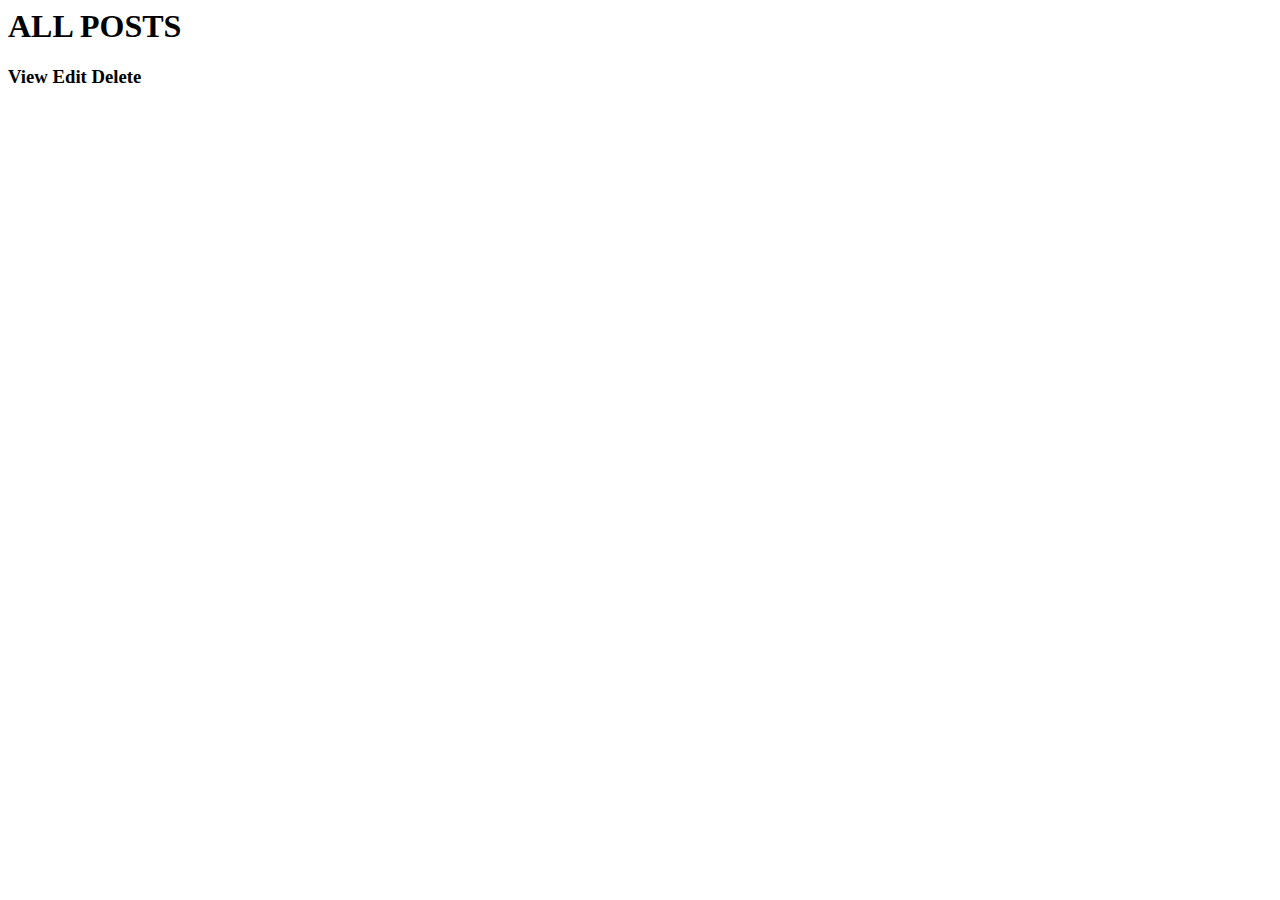
<file: src/main/resources/templates/posts/index.html>
<html xmlns:th="http://www.thymeleaf.org" xmlns:sec="http://www.thymeleaf.org/extras/spring-security">
<head th:replace="partials :: head">
</head>
<body class="d-flex flex-column min-vh-100">
<head th:replace="partials :: navbar"/>
<main>
    <h1 class="text-center">ALL POSTS</h1>
    <div class="row justify-content-evenly flex-wrap">
        <div th:each="post : ${allPosts}" class="col-10 m-1 d-flex flex-column border border-3 rounded-1">
            <h3 class="text-center fw-bold" th:text="${post.title}"/>
            <p th:text="${post.body}"/>
            <div class="d-flex justify-content-end">
                <a class="btn btn-sm btn-primary m-1" th:href="@{/posts/{id}(id=${post.getId()})}">View</a>
                <th:block sec:authorize="isAuthenticated()">
                    <a th:if="${post.poster.getId()} == ${#authentication.principal.id}"
                       class="btn btn-sm btn-primary m-1" th:href="@{'/posts/' + ${post.getId()} + '/edit'}">Edit</a>
                    <a th:if="${post.poster.getId()} == ${#authentication.principal.id}"
                       class="btn btn-sm btn-danger m-1" th:href="@{'/posts/' + ${post.getId()} + '/delete'}">Delete</a>
                </th:block>
            </div>
        </div>
    </div>

</main>
<footer th:replace="partials :: footer"/>
</body>
</file>
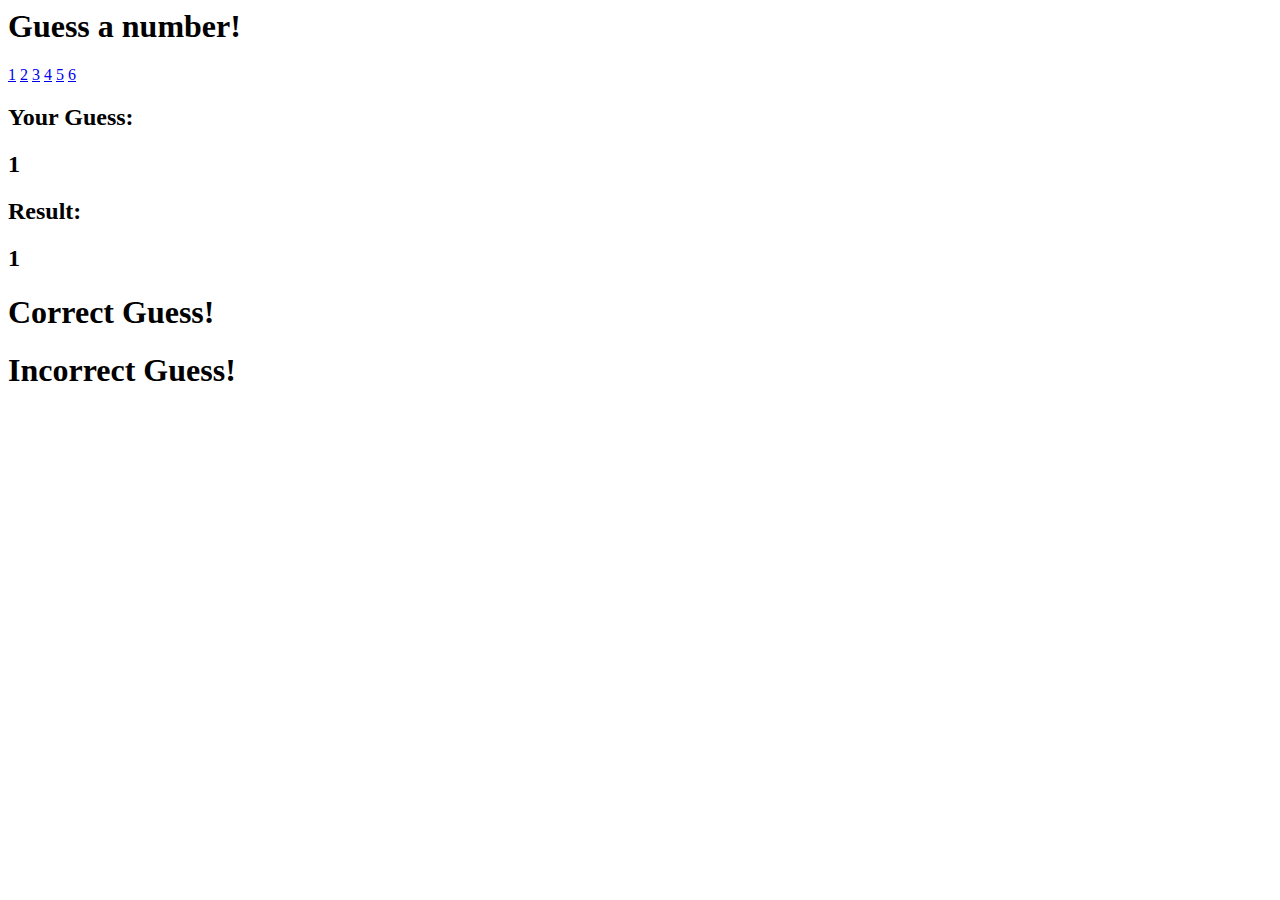
<file: src/main/resources/templates/roll-dice.html>
<html xmlns:th="http://www.thymeleaf.org">
<head th:replace="partials :: head">
</head>
<body class="d-flex flex-column min-vh-100">
<head th:replace="partials :: navbar"/>
<main>
    <div>
        <h1 class="text-center m-5">Guess a number!</h1>
        <div class="d-flex justify-content-evenly">
            <a href="/roll-dice/1" type="button" class="btn btn-lg btn-primary col-1">1</a>
            <a href="/roll-dice/2" type="button" class="btn btn-lg btn-secondary col-1">2</a>
            <a href="/roll-dice/3" type="button" class="btn btn-lg btn-success col-1">3</a>
            <a href="/roll-dice/4" type="button" class="btn btn-lg btn-danger col-1">4</a>
            <a href="/roll-dice/5" type="button" class="btn btn-lg btn-warning col-1">5</a>
            <a href="/roll-dice/6" type="button" class="btn btn-lg btn-info col-1">6</a>
        </div>
        <div class="d-flex justify-content-evenly m-5">
            <div>
                <h2 class="text-center">Your Guess:</h2>
                <h2 class="text-center"><span th:text="${guess}">1</span></h2>
            </div>
            <div>
                <h2 class="text-center">Result:</h2>
                <h2 class="text-center"><span th:text="${answer}">1</span></h2>
            </div>
        </div>
        <div class="alert alert-success" th:if="${correctGuess}">
            <h1 class="text-center">Correct Guess!</h1>
        </div>
        <div class="alert alert-danger" th:if="${incorrectGuess}">
            <h1 class="text-center">Incorrect Guess!</h1>
        </div>
    </div>

</main>
<footer th:replace="partials :: footer"/>
</body>
</file>
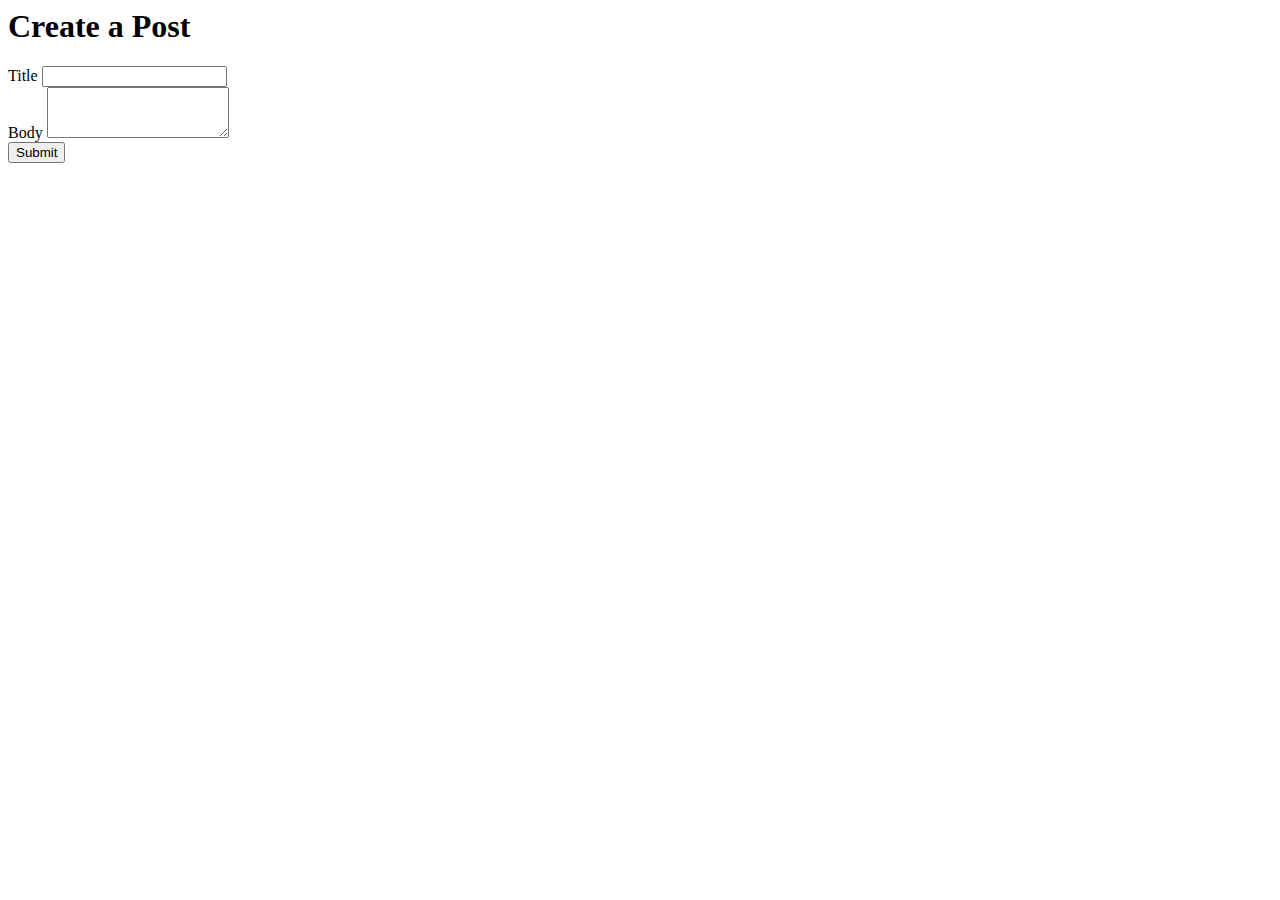
<file: src/main/resources/templates/posts/create.html>
<html xmlns:th="http://www.thymeleaf.org" xmlns:sec="http://www.thymeleaf.org/extras/spring-security">
<head th:replace="partials :: head">
</head>
<body class="d-flex flex-column min-vh-100">
<head th:replace="partials :: navbar"/>
<main>
    <h1 class="text-center m-3">Create a Post</h1>
    <div class="container">
        <form th:action="@{/posts/create}" th:method="POST" th:object="${post}">
            <div class="mb-3">
                <label for="title" class="form-label">Title</label>
                <input type="text" class="form-control" id="title" name="title" th:field="*{title}">
            </div>
            <div class="mb-3">
                <label for="body" class="form-label">Body</label>
                <textarea class="form-control" id="body" rows="3" name="body" th:field="*{body}"></textarea>
            </div>
            <button class="btn btn-primary btn-lg" type="submit">Submit</button>
        </form>
    </div>
</main>
<footer th:replace="partials :: footer"/>
</body>
</file>
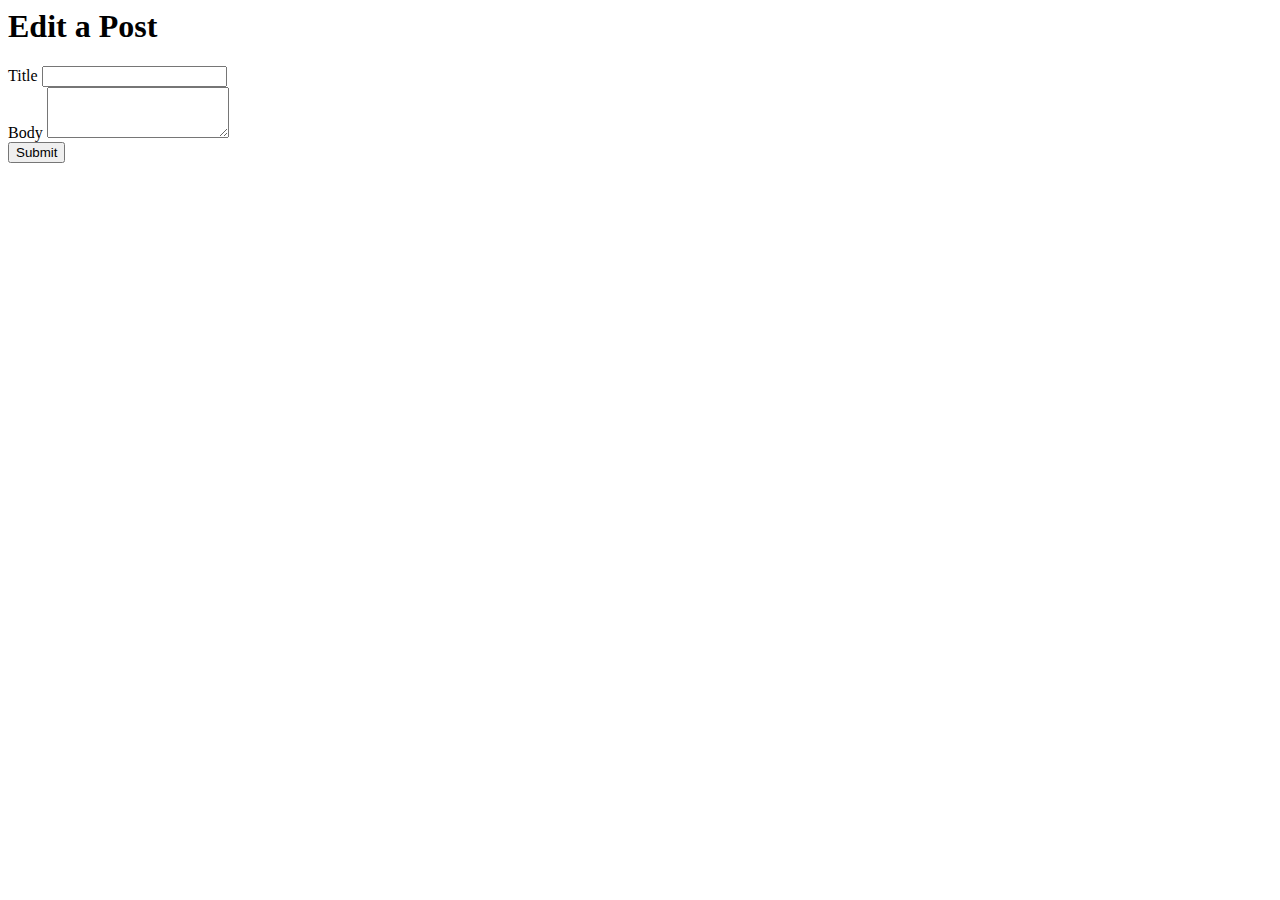
<file: src/main/resources/templates/posts/edit.html>
<html xmlns:th="http://www.thymeleaf.org" xmlns:sec="http://www.thymeleaf.org/extras/spring-security">
<head th:replace="partials :: head">
</head>
<body class="d-flex flex-column min-vh-100">
<head th:replace="partials :: navbar"/>
<main>
    <h1 class="text-center m-3">Edit a Post</h1>
    <div class="container">
        <form th:action="@{'/posts/' + ${post.getId()} + '/edit'}" th:method="post" th:object="${post}">
            <div class="mb-3">
                <label for="title" class="form-label">Title</label>
                <input type="text" class="form-control" id="title" name="title" th:field="*{title}">
            </div>
            <div class="mb-3">
                <label for="body" class="form-label">Body</label>
                <textarea class="form-control" id="body" rows="3" name="body"
                          th:field="*{body}"></textarea>
            </div>
            <button class="btn btn-primary btn-lg" type="submit">Submit</button>
        </form>
    </div>
</main>
<footer th:replace="partials :: footer"/>
</body>
</file>
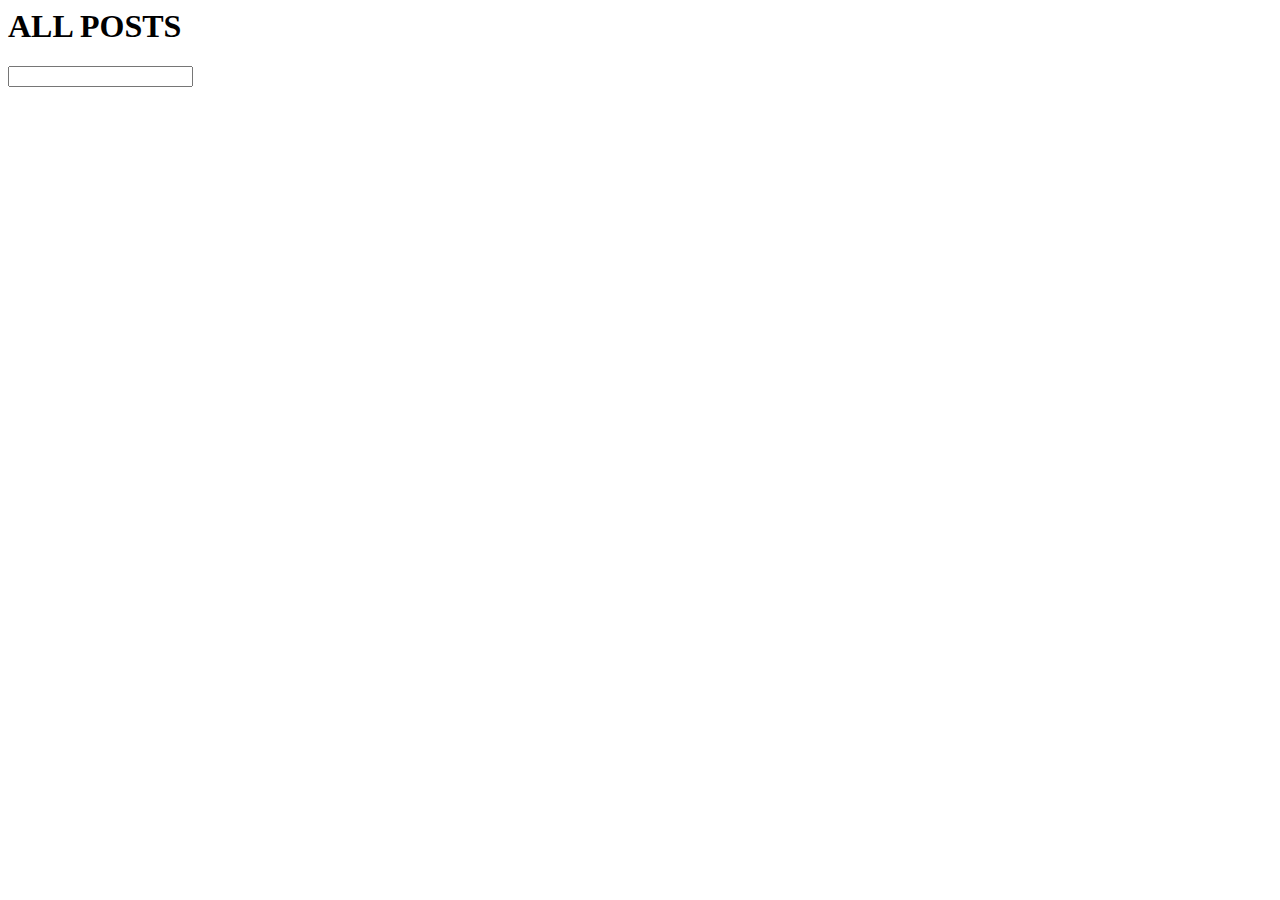
<file: src/main/resources/templates/posts/index-ajax.html>
<html xmlns:th="http://www.thymeleaf.org" xmlns:sec="http://www.thymeleaf.org/extras/spring-security">
<head th:replace="partials :: head">
</head>
<body class="d-flex flex-column min-vh-100">
<head th:replace="partials :: navbar"/>
<main>
    <h1 class="text-center">ALL POSTS</h1>
    <div class="row justify-content-evenly flex-wrap" id="postContainer">
        <input class="d-none" id="userId" th:value="${#authentication.principal.id}">
    </div>
</main>
<footer th:replace="partials :: footer"/>
<script th:src="@{https://code.jquery.com/jquery-3.6.3.min.js}" integrity="sha256-pvPw+upLPUjgMXY0G+8O0xUf+/Im1MZjXxxgOcBQBXU=" crossorigin="anonymous"></script>
<script type="text/javascript" th:src="@{/js/posts.js}"></script>

</body>
</file>
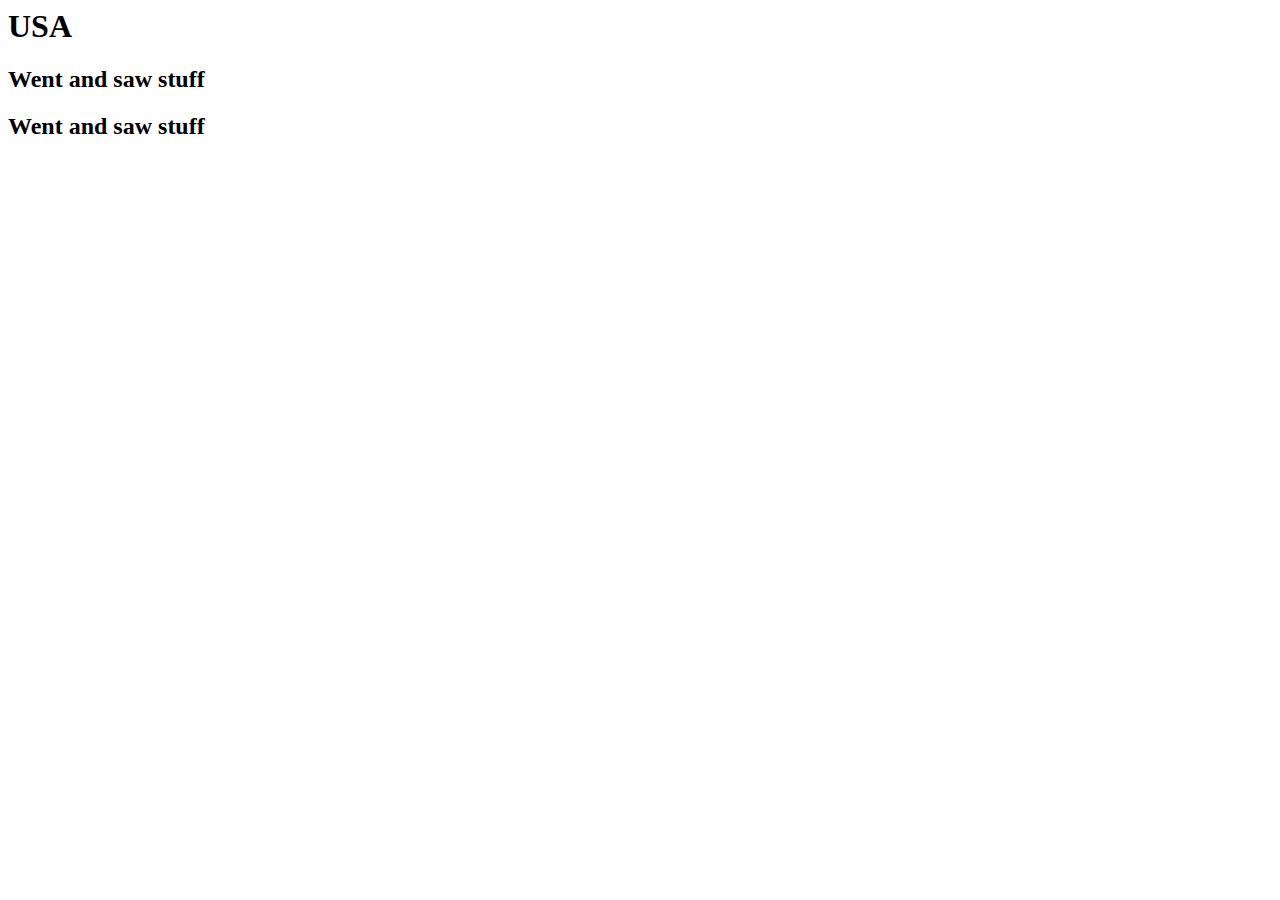
<file: src/main/resources/templates/posts/show.html>
<html xmlns:th="http://www.thymeleaf.org" xmlns:sec="http://www.thymeleaf.org/extras/spring-security">
<head th:replace="partials :: head">
</head>
<body class="d-flex flex-column min-vh-100">
<head th:replace="partials :: navbar"/>
<main>

    <h1 class="m-3"><span th:text="${post.getTitle()}">USA</span></h1>
    <h2 class="m-2"><span th:text="${post.getBody()}">Went and saw stuff</span></h2>
    <h2 class="m-2"><span th:text="${post.getPoster().getEmail()}">Went and saw stuff</span></h2>

</main>
<footer th:replace="partials :: footer"/>
</body>
</file>
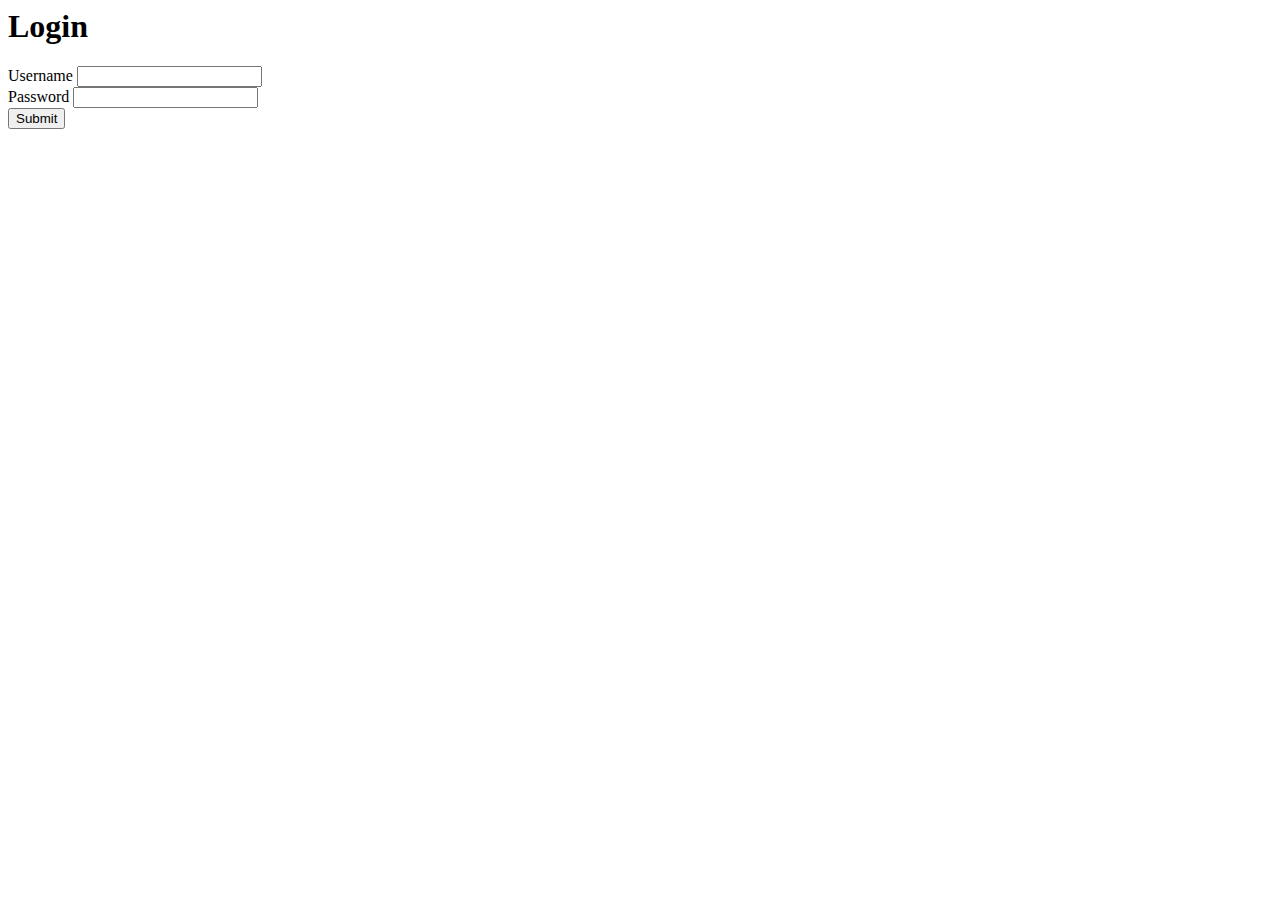
<file: src/main/resources/templates/users/login.html>
<html xmlns:th="http://www.thymeleaf.org" xmlns:sec="http://www.thymeleaf.org/extras/spring-security">
<head th:replace="~{partials :: head}">
</head>
<body class="d-flex flex-column min-vh-100">
<head th:replace="~{partials :: navbar}"/>
<main>
    <h1 class="text-center m-3">Login</h1>
    <div class="container">

        <form th:action="@{/login}" th:method="post">
            <div class="mb-3">
                <label for="username" class="form-label">Username</label>
                <input type="text" class="form-control" id="username" name="username">
            </div>
            <div class="mb-3">
                <label for="password" class="form-label">Password</label>
                <input class="form-control" type="password" id="password" name="password">
            </div>
            <button class="btn btn-primary btn-lg" type="submit">Submit</button>
        </form>
    </div>
</main>
<footer th:replace="~{partials :: footer}"/>
</body>
</file>
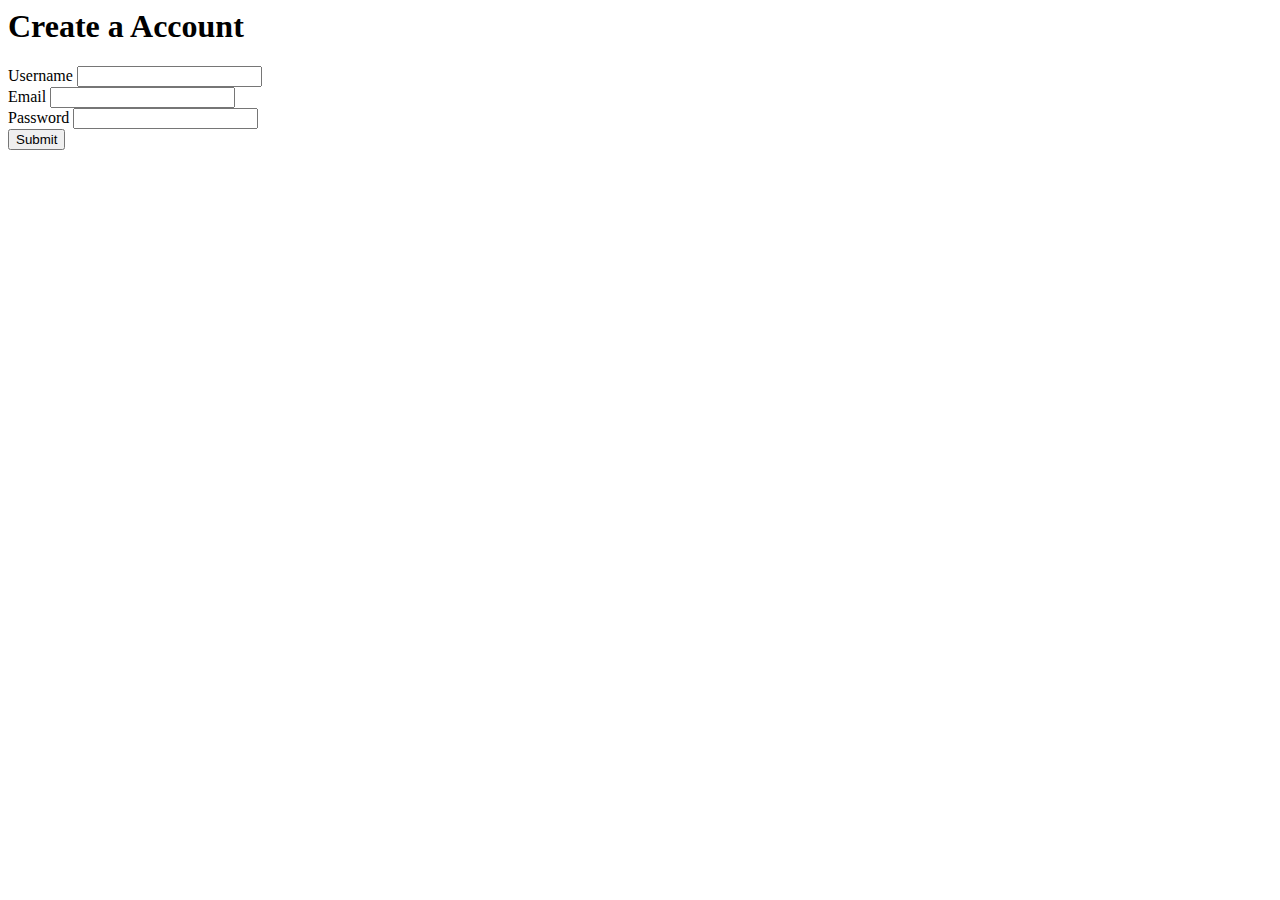
<file: src/main/resources/templates/users/sign-up.html>
<html xmlns:th="http://www.thymeleaf.org" xmlns:sec="http://www.thymeleaf.org/extras/spring-security">
<head th:replace="partials :: head">
</head>
<body class="d-flex flex-column min-vh-100">
<head th:replace="partials :: navbar"/>
<main>
    <h1 class="text-center m-3">Create a Account</h1>
    <div class="container">
        <form th:action="@{/sign-up}" th:method="POST" th:object="${user}">
            <div class="mb-3">
                <label for="username" class="form-label">Username</label>
                <input type="text" class="form-control" id="username" name="username" th:field="*{username}">
            </div>
            <div class="mb-3">
                <label for="email" class="form-label">Email</label>
                <input class="form-control" type="email" id="email" name="email" th:field="*{email}">
            </div>
            <div class="mb-3">
                <label for="password" class="form-label">Password</label>
                <input class="form-control" type="password" id="password" name="password" th:field="*{password}">
            </div>
            <button class="btn btn-primary btn-lg" type="submit">Submit</button>
        </form>
    </div>
</main>
<footer th:replace="partials :: footer"/>
</body>
</file>
